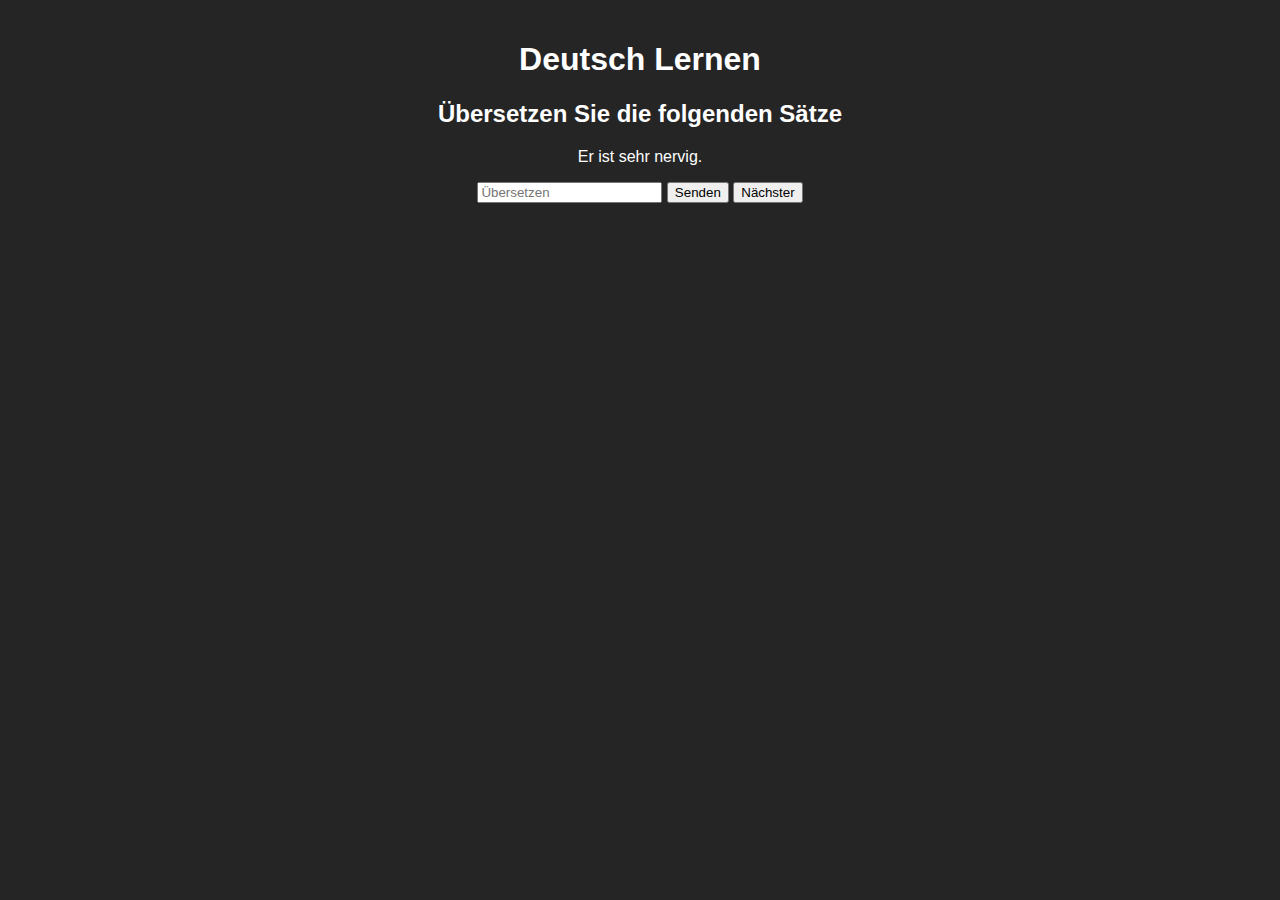
<file: index.html>
<!DOCTYPE html>
<html>
  <head>
    <meta charset="UTF-8" />
    <title>Deutsch Lernen</title>
    <link rel="manifest" href="./manifest.json" />
    <link rel="stylesheet" href="./style.css" />
    <link rel="shortcut icon" href="data:image/x-icon;," type="image/x-icon" />
    <meta name="viewport" content="width=device-width, initial-scale=1.0" />

    <script>
      if ("serviceWorker" in navigator) {
        navigator.serviceWorker.register("./service-worker.js");
      }
    </script>

    <meta name="apple-mobile-web-app-capable" content="yes" />
    <meta name="apple-mobile-web-app-status-bar-style" content="black" />
    <meta name="apple-mobile-web-app-title" content="PWA Example" />
    <link rel="apple-touch-icon" href="icon-152x152.png" />
    <meta name="msapplication-TileImage" content="icon-144x144.png" />
    <meta name="msapplication-TileColor" content="#ffffff" />
  </head>
  <body>
    <main>
      <div class="welcome">
        <h1>Deutsch Lernen</h1>
        <h2>Übersetzen Sie die folgenden Sätze</h2>
      </div>
      <div>
        <div><span id="textSpan">text goes here</span></div>
        <input id="input" type="text" placeholder="Übersetzen" />
        <button id="button">Senden</button>
        <button id="next">Nächster</button>
      </div>
      <div id="answerDiv"></div>
    </main>
  </body>

  <script type="application/javascript" src="./index.js"></script>
</html>
</file>
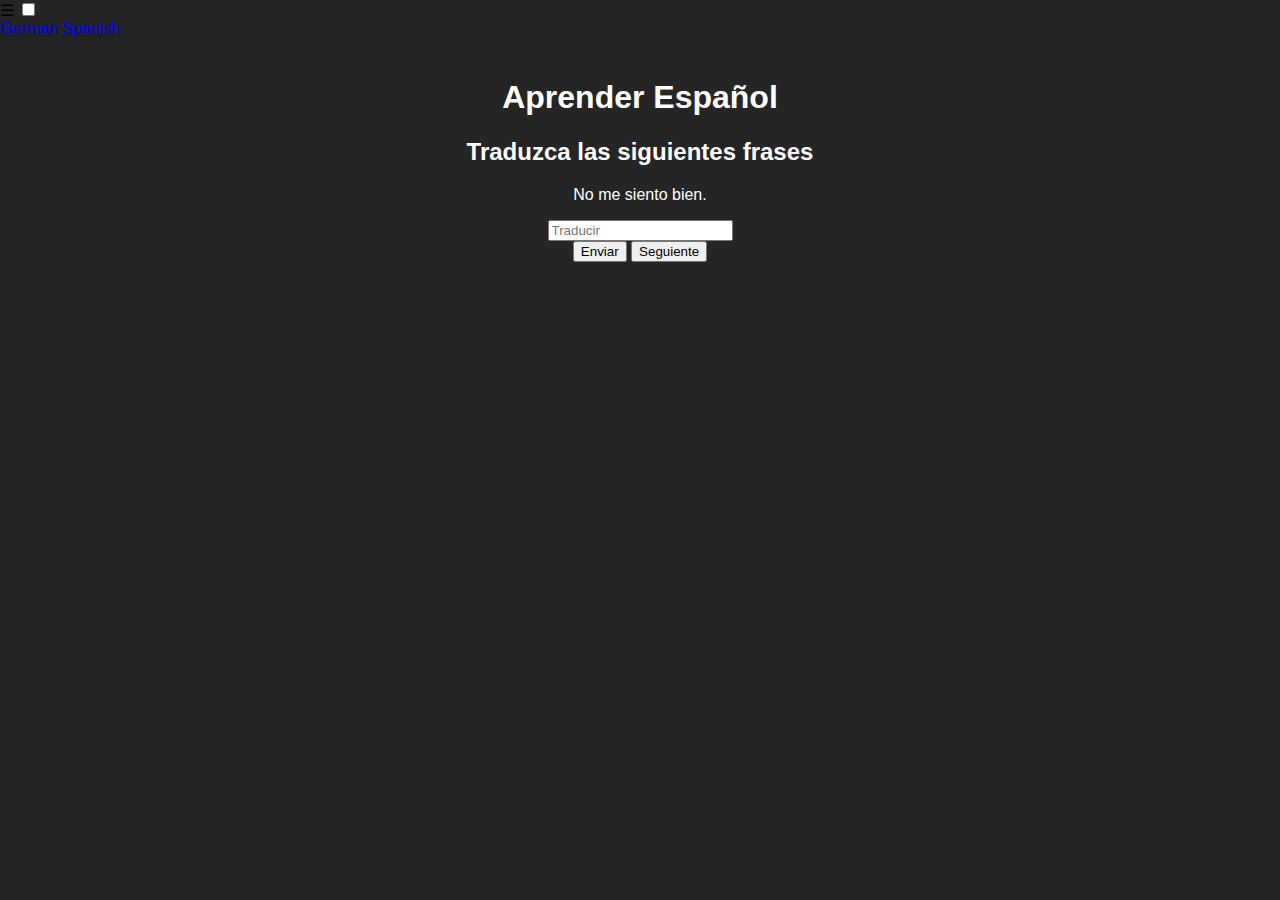
<file: spanish.html>
<!DOCTYPE tml>
<html>
  <head>
    <meta charset="UTF-8" />
    <title>Aprender Español</title>
    <link rel="manifest" href="./manifest.json" />
    <link rel="stylesheet" href="./style.css" />
    <link rel="shortcut icon" href="data:image/x-icon;," type="image/x-icon" />
    <meta name="viewport" content="width=device-width, initial-scale=1.0" />

    <script>
      if ("serviceWorker" in navigator) {
              navigator.serviceWorker.register("./service-worker.js");
            }
    </script>

    <meta name="apple-mobile-web-app-capable" content="yes" />
    <meta name="apple-mobile-web-app-status-bar-style" content="black" />
    <meta name="apple-mobile-web-app-title" content="PWA Example" />
    <link rel="apple-touch-icon" href="icon-152x152.png" />
    <meta name="msapplication-TileImage" content="icon-144x144.png" />
    <meta name="msapplication-TileColor" content="#ffffff" />
  </head>
  <body>
    <header>
      <nav class="hamnav">
        <label for="hamburger">&#9776;</label>
        <input type="checkbox" id="hamburger" />
        <div class="languageContainer" id="languageContainer">
          <a id="german" href="../index.html">German</a>
          <a id="spanish" href="spanish.html">Spanish</a>
        </div>
      </nav>
    </header>
    <main>
      <div class="welcome">
        <h1>Aprender Español</h1>
        <h2>Traduzca las siguientes frases</h2>
      </div>
      <div>
        <div><span id="textSpan"></span></div>
        <div class="inputAndButtonsDiv">
          <input id="input" type="text" placeholder="Traducir" /> 
          <div>
            <button id="button">Enviar</button>
            <button id="next">Seguiente</button>
          </div>
        </div>
      </div>
      <div id="answerDiv"></div>
    </main>
  </body>

  <script type="application/javascript" src="./index.js"></script>
</html>
</file>
<file: style.css>
html {
  background-color: rgb(37, 37, 37);
}
p,
h1,
h2,
span,
#answerDiv {
  color: white;
}
#answerDiv {
  margin-top: 2rem;
}
body {
  margin: 0;
  font-family: arial, sans-serif;
}
main {
  padding: 20px;
  text-align: center;
}
#input{
  margin-top: 1rem;
}
.wrong {
  color: red;
}
.correct {
  color: green;
}
</file>
